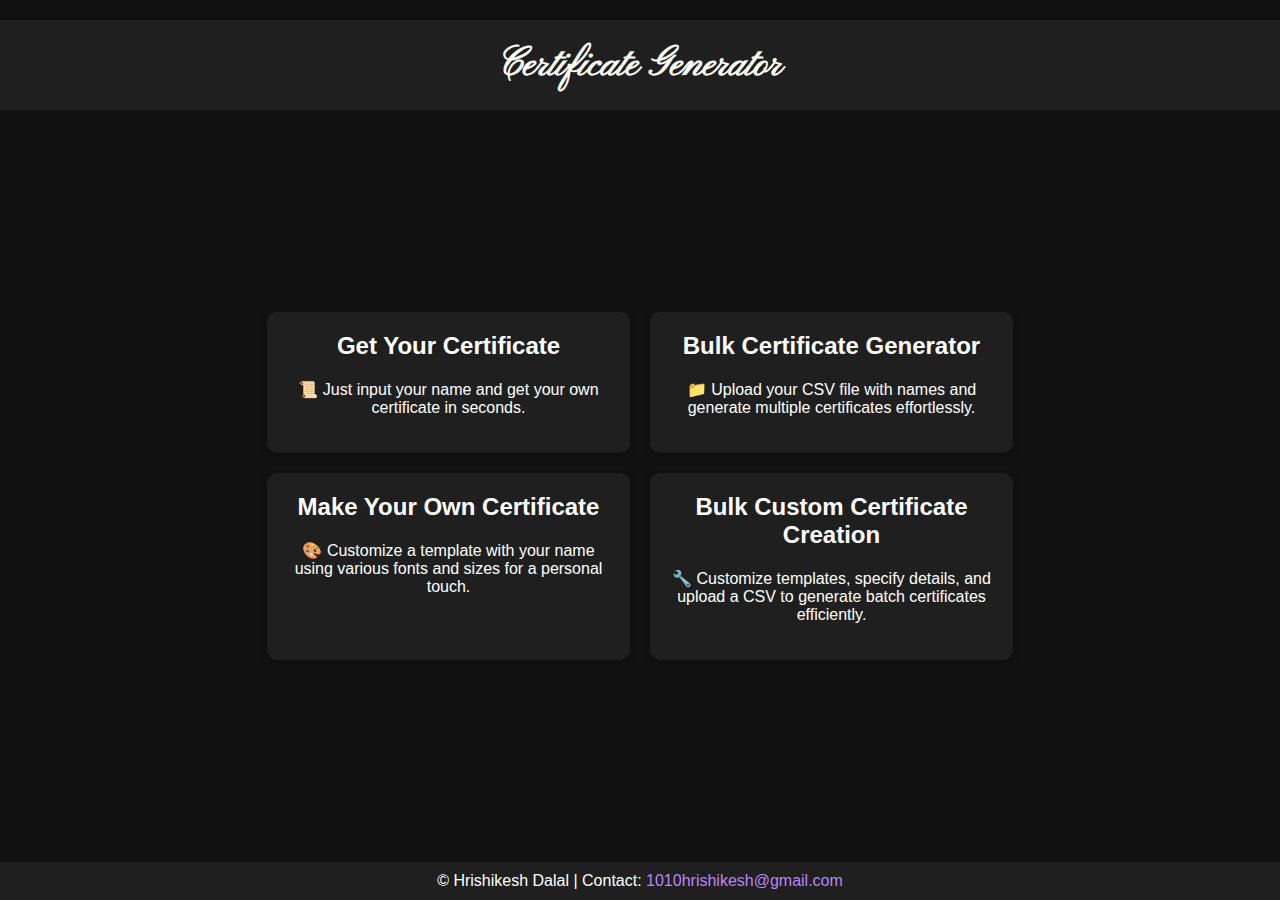
<file: index.html>
<!DOCTYPE html>
<html lang="en">
<head>
    <meta charset="UTF-8">
    <meta name="viewport" content="width=device-width, initial-scale=1.0">
    <title>Certificate Generator</title>
    <link rel="stylesheet" href="styles.css">
    <link href="https://fonts.googleapis.com/css2?family=Pinyon+Script&display=swap" rel="stylesheet">
    <link rel="stylesheet" href="https://cdnjs.cloudflare.com/ajax/libs/font-awesome/6.0.0-beta3/css/all.min.css" integrity="sha384-k6RqeWeci5ZR/Lv4MR0sA0FfDOM5p7oJp6X1UzKNfI7sD/Dtgu9zVN5VhF2w2lT7" crossorigin="anonymous">
    <style>
        header {
            font-family: 'Pinyon Script', cursive;
            text-align: center;
            margin-top: 20px;
        }
    </style>
</head>
<body>
    <header>
        <h1>Certificate Generator</h1>
    </header>
    <main>
        <div class="card-container">
            <div class="card" onclick="location.href='./Certificate Maker/index.html'">
                <i class="fas fa-certificate"></i>
                <h2>Get Your Certificate</h2>
                <p>📜 Just input your name and get your own certificate in seconds.</p>
            </div>
            <div class="card" onclick="location.href='./Certificate Maker CSV/index.html'">
                <i class="fas fa-file-upload"></i>
                <h2>Bulk Certificate Generator</h2>
                <p>📁 Upload your CSV file with names and generate multiple certificates effortlessly.</p>
            </div>
            <div class="card" onclick="location.href='./Certificate Maker Base File/index.html'">
                <i class="fas fa-paint-brush"></i>
                <h2>Make Your Own Certificate</h2>
                <p>🎨 Customize a template with your name using various fonts and sizes for a personal touch.</p>
            </div>
            <div class="card" onclick="location.href='./Certificate Maker Custom CSV/index.html'">
                <i class="fas fa-layer-group"></i>
                <h2>Bulk Custom Certificate Creation</h2>
                <p>🔧 Customize templates, specify details, and upload a CSV to generate batch certificates efficiently.</p>
            </div>
        </div>
    </main>
    <footer>
        <p>&copy; Hrishikesh Dalal | Contact: <a href="mailto:1010hrishikesh@gmail.com">1010hrishikesh@gmail.com</a></p>
    </footer>
</body>
</html>
</file>
<file: styles.css>
body {
    font-family: Arial, sans-serif;
    background-color: #121212;
    color: #ffffff;
    margin: 0;
    padding: 0;
    display: flex;
    flex-direction: column;
    min-height: 100vh;
}

header {
    text-align: center;
    padding: 20px;
    background-color: #1f1f1f;
}

header h1 {
    margin: 0;
    font-size: 2.5em;
}

main {
    flex: 1;
    display: flex;
    justify-content: center;
    align-items: center;
    padding: 20px;
}

.card-container {
    display: grid;
    grid-template-columns: repeat(auto-fit, minmax(300px, 1fr));
    gap: 20px;
}

.card {
    background-color: #1f1f1f;
    padding: 20px;
    border-radius: 10px;
    box-shadow: 0 4px 8px rgba(0, 0, 0, 0.2);
    transition: transform 0.3s;
    cursor: pointer;
    text-align: center;
}

.card:hover {
    transform: translateY(-10px);
}

.card i {
    font-size: 3em;
    margin-bottom: 10px;
}

.card h2 {
    margin-top: 0;
}

footer {
    text-align: center;
    padding: 10px;
    background-color: #1f1f1f;
}

footer p {
    margin: 0;
}

footer a {
    color: #bb86fc;
    text-decoration: none;
}
</file>
